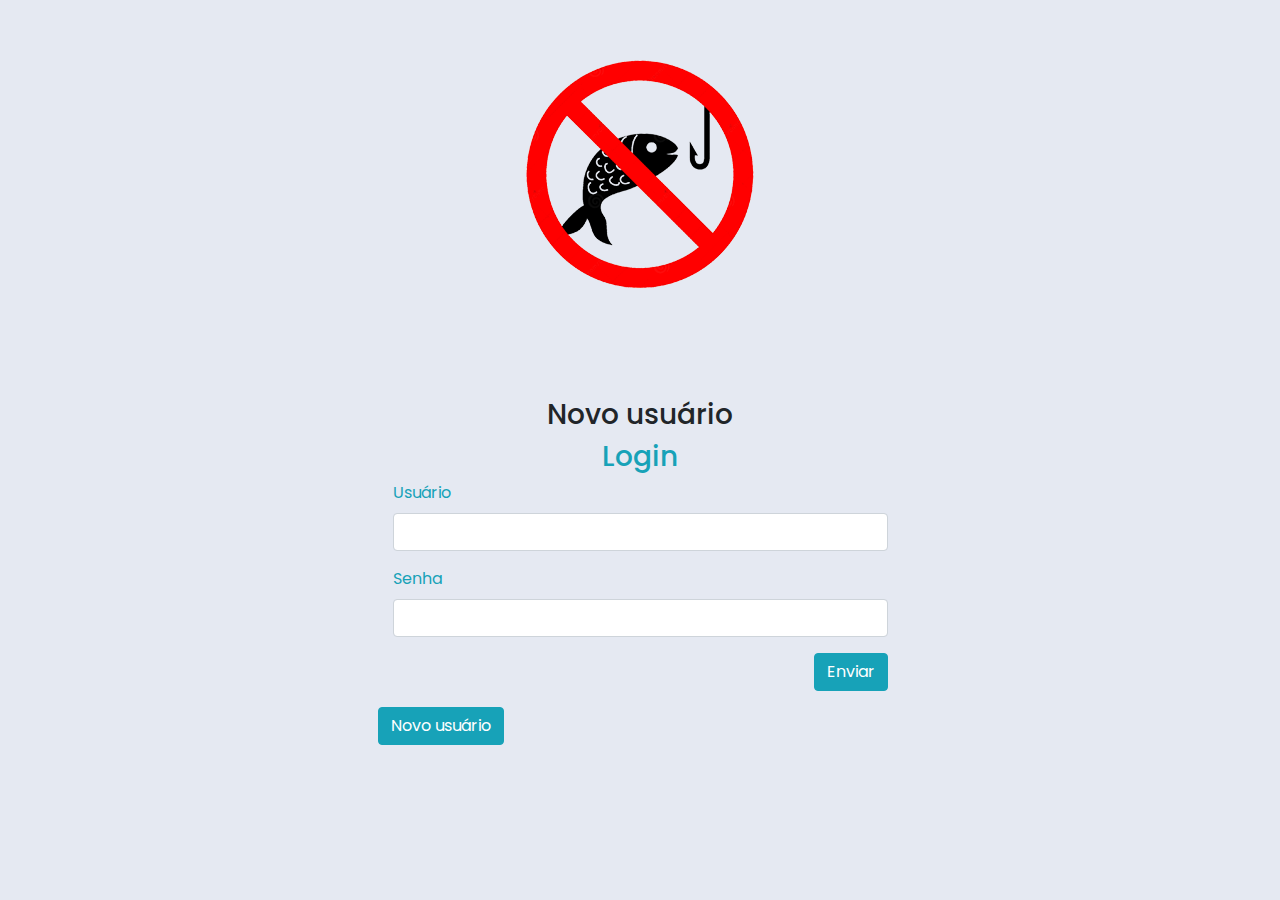
<file: index.html>
<!DOCTYPE html>
<html lang="en">

<head>
    <meta charset="UTF-8">
    <meta name="viewport" content="width=device-width, initial-scale=1.0">
    <title>Login</title>
    <link rel="stylesheet" href="https://maxcdn.bootstrapcdn.com/bootstrap/4.0.0/css/bootstrap.min.css" integrity="sha384-Gn5384xqQ1aoWXA+058RXPxPg6fy4IWvTNh0E263XmFcJlSAwiGgFAW/dAiS6JXm"
    crossorigin="anonymous">
    <link rel="stylesheet" href="./styles.css">
    <link rel="preconnect" href="https://fonts.gstatic.com">
    <link href="https://fonts.googleapis.com/css2?family=Poppins:ital,wght@0,100;0,200;0,300;0,400;0,500;0,600;0,700;0,800;0,900;1,100;1,200;1,300;1,400;1,500;1,600;1,700;1,800&display=swap" rel="stylesheet">
</head>

<body>
    <center><img class="logo"src="./imagens/logo.png"></center>
    <div class="container" id="login">
        <h3 class="text-center pt-5">Novo usuário</h3>
        <div class="container">
            <div id="login-row" class="row justify-content-center align-items-center">
                <div id="login-column" class="col-md-6">
                    <div id="login-box" class="col-md-12">
                        <form id="login-form" class="form" method="post" onsubmit="loginUser (this)">
                            <h3 class="text-center text-info">Login</h3>
                            <div class="form-group">
                                <label for="username" class="text-info">Usuário</label><br>
                                <input type="text" name="username" id="username" class="form-control" autocomplete="off">
                            </div>
                            <div class="form-group">
                                <label for="password" class="text-info">Senha</label><br>
                                <input type="password" name="password" id="password" class="form-control">
                            </div>
                            <div class="form-group text-right">                                
                                <input type="submit" name="submit" class="btn btn-info btn-md" value="Enviar">
                            </div>
                        </form>
                    </div>
                    <button type="button" class="btn btn-info" data-toggle="modal" data-target="#loginModal">Novo usuário</button>
                </div>
            </div>
        </div>
    </div>    

  <!-- Modal -->
  <div class="modal fade" id="loginModal" tabindex="-1" role="dialog" aria-labelledby="loginModalLabel" aria-hidden="true">
    <div class="modal-dialog" role="document">
      <div class="modal-content">
        <div class="modal-header">
          <h5 class="modal-title" id="loginModalLabel">Verificador de links</h5>
          <button type="button" class="close" data-dismiss="modal" aria-label="Close">
            <span aria-hidden="true">&times;</span>
          </button>
        </div>
        <div class="modal-body">
            <div id="login-box" class="col-md-12 sm_area">
                <form id="login-form" class="form" method="post" onsubmit="loginUser (this)">
                    <h3 class="text-center text-info">Novo usuário</h3>
                    <div class="form-group">
                        <label for="login" class="text-info">Nome de usuário</label><br>
                        <input type="text" name="txt_login" id="txt_login" class="form-control">
                    </div>
                    <div class="form-group">
                        <label for="nome" class="text-info">Nome completo</label><br>
                        <input type="text" name="txt_nome" id="txt_nome" class="form-control">
                    </div>
                    <div class="form-group">
                        <label for="email" class="text-info">Email</label><br>
                        <input type="text" name="txt_email" id="txt_email" class="form-control">
                    </div>
                    <div class="form-group">
                        <label for="senha" class="text-info">Senha</label><br>
                        <input type="password" name="txt_senha" id="txt_senha" class="form-control">
                    </div>
                    <div class="form-group">
                        <label for="senha2" class="text-info">Confirmação de senha</label><br>
                        <input type="password" name="txt_senha2" id="txt_senha2" class="form-control">
                    </div>
                </form>
            </div>
        </div>
        <div class="modal-footer">
          <button type="button" class="btn btn-secondary" data-dismiss="modal">Cancelar</button>
          <button type="button" id="btn_salvar" class="btn btn-info">Salvar</button>
        </div>
      </div>
    </div>
  </div>

    <script src="login.js"></script>
    <script>
        
        // Declara uma função para processar o formulário de login
        function processaFormLogin (event) {                
                // Cancela a submissão do formulário para tratar sem fazer refresh da tela
                event.preventDefault ();

                // Obtem os dados de login e senha a partir do formulário de login
                var username = document.getElementById('username').value;
                var password = document.getElementById('password').value;

                // Valida login e se estiver ok, redireciona para tela inicial da aplicação
                resultadoLogin = loginUser (username, password);
                if (resultadoLogin) {
                    window.location.href = './home.html';
                }
                else { // Se login falhou, avisa ao usuário
                    alert ('Usuário ou senha incorretos');
                }
        }

        function salvaLogin (event) {
            // Cancela a submissão do formulário para tratar sem fazer refresh da tela
            event.preventDefault ();

            // Obtem os dados do formulário
            let login  = document.getElementById('txt_login').value;
            let nome   = document.getElementById('txt_nome').value;
            let email  = document.getElementById('txt_email').value;
            let senha  = document.getElementById('txt_senha').value;
            let senha2 = document.getElementById('txt_senha2').value;
            if (senha != senha2) {
                alert ('As senhas informadas não conferem.');
                return
            }

            // Adiciona o usuário no banco de dados
            addUser (nome, login, senha, email);
            alert ('Usuário salvo com sucesso. Proceda com o login para ');

            // Oculta a div modal do login
            //document.getElementById ('loginModal').style.display = 'none';
            $('#loginModal').modal('hide');
        }

        // Associa a funçao processaFormLogin  formulário adicionado um manipulador do evento submit
        document.getElementById ('login-form').addEventListener ('submit', processaFormLogin);


        // Associar salvamento ao botao
        document.getElementById ('btn_salvar').addEventListener ('click', salvaLogin);        
    </script>

    <script src="https://code.jquery.com/jquery-3.2.1.slim.min.js" integrity="sha384-KJ3o2DKtIkvYIK3UENzmM7KCkRr/rE9/Qpg6aAZGJwFDMVNA/GpGFF93hXpG5KkN" crossorigin="anonymous"></script>
    <script src="https://cdnjs.cloudflare.com/ajax/libs/popper.js/1.12.9/umd/popper.min.js" integrity="sha384-ApNbgh9B+Y1QKtv3Rn7W3mgPxhU9K/ScQsAP7hUibX39j7fakFPskvXusvfa0b4Q" crossorigin="anonymous"></script>
    <script src="https://maxcdn.bootstrapcdn.com/bootstrap/4.0.0/js/bootstrap.min.js" integrity="sha384-JZR6Spejh4U02d8jOt6vLEHfe/JQGiRRSQQxSfFWpi1MquVdAyjUar5+76PVCmYl" crossorigin="anonymous"></script>    
</body>
</html>
</file>
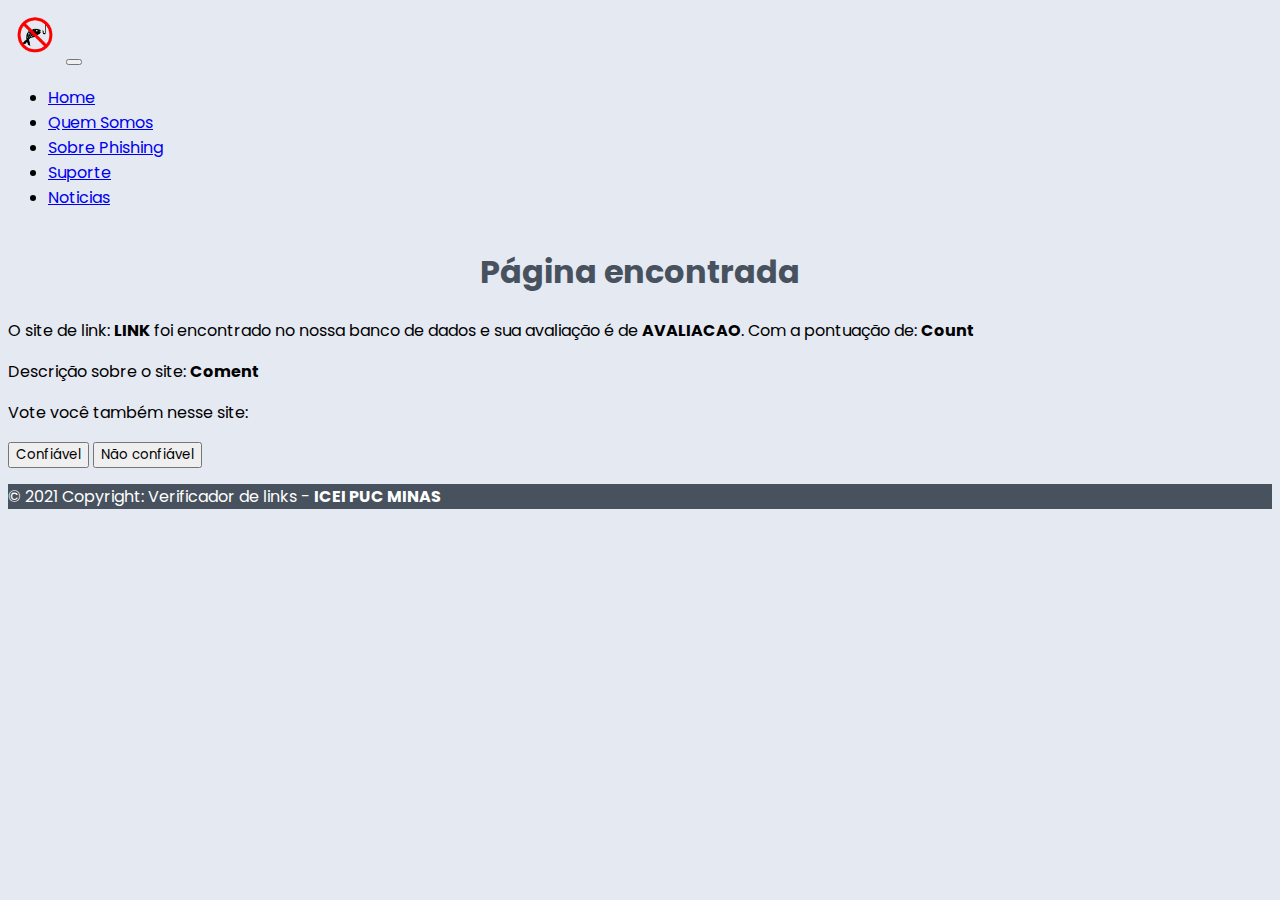
<file: encontrada.html>
<!DOCTYPE html>
<html lang="pt-br">

<head>
    <meta charset="UTF-8">
    <meta name="viewport" content="width=device-width, initial-scale=1.0">
    <link rel="stylesheet" href="styles.css">
    <link rel="preconnect" href="https://fonts.gstatic.com">
    <link href="https://cdn.jsdelivr.net/npm/bootstrap@5.0.0-beta3/dist/css/bootstrap.min.css" rel="stylesheet"
        integrity="sha384-eOJMYsd53ii+scO/bJGFsiCZc+5NDVN2yr8+0RDqr0Ql0h+rP48ckxlpbzKgwra6" crossorigin="anonymous">
    <link
        href="https://fonts.googleapis.com/css2?family=Poppins:ital,wght@0,200;0,300;0,400;0,500;0,600;0,700;0,800;0,900;1,200;1,300;1,400;1,500;1,600;1,700;1,800&display=swap"
        rel="stylesheet">
    <link rel="stylesheet" href="https://cdnjs.cloudflare.com/ajax/libs/font-awesome/4.7.0/css/font-awesome.min.css">
    <title>Verificador de links - Página encontrada</title>
</head>

<body>
    <header>
        <nav class="navbar navbar-expand-lg navbar-dark bg-dark">
            <div class="container-fluid">
                <a href="home.html"><img style="height: 6vh; width: auto;" class="navbar-brand" src="imagens/logo.png"
                        alt="logo"></a>
                <button class="navbar-toggler" type="button" data-bs-toggle="collapse"
                    data-bs-target="#navbarSupportedContent" aria-controls="navbarSupportedContent"
                    aria-expanded="false" aria-label="Toggle navigation">
                    <span class="navbar-toggler-icon"></span>
                </button>
                <div class="collapse navbar-collapse" id="navbarSupportedContent">
                    <ul class="navbar-nav me-auto mb-2 mb-lg-0">
                        <li class="nav-item">
                            <a class="nav-link active" aria-current="page" href="home.html">Home</a>
                        </li>
                        <li class="nav-item">
                            <a class="nav-link" href="quemsomos.html">Quem Somos</a>
                        </li>
                        <li class="nav-item">
                            <a class="nav-link" href="sobre.html">Sobre Phishing</a>
                        </li>
                        <li class="nav-item">
                            <a class="nav-link" href="suporte.html">Suporte</a>
                        </li>
                        <li class="nav-item">
                            <a class="nav-link" href="noticias.html">Noticias</a>
                        </li>
                    </ul>
                </div>
            </div>
        </nav>
    </header>
    <main>
        <div class="container">
            <div class="row">
                <div class="col-12" style="margin-top: 3vw;">
                    <h1>Página encontrada</h1>
                </div>
            </div>
            <div class="row">
                <div class="col-12">
                    <p>O site de link: <b id="link-a">LINK</b> foi encontrado no nossa banco de dados e sua avaliação é
                        de
                        <b id="avaliacao">AVALIACAO</b>. Com a pontuação de: <b id="count-avaliacao">Count</b></p>
                    <p>Descrição sobre o site: <b id="coment">Coment</b></p>
                    <p>Vote você também nesse site:</p>
                    <button type="button" class="btn btn-success btn-sm" onclick="confiavel()">Confiável</button>
                    <button type="button" class="btn btn-danger btn-sm" onclick="inconfiavel()">Não confiável</button>
                </div>
            </div>
        </div>
    </main>
    <footer class="text-center text-white fixed-bottom">
        <div class="text-center p-3" style="background-color: #47525e;">
            <p class="footertext" style="color: white;">© 2021 Copyright: Verificador de links - <b>ICEI PUC MINAS</b>
            </p>
        </div>
    </footer>
    <script src="https://cdn.jsdelivr.net/npm/@popperjs/core@2.9.1/dist/umd/popper.min.js"
        integrity="sha384-SR1sx49pcuLnqZUnnPwx6FCym0wLsk5JZuNx2bPPENzswTNFaQU1RDvt3wT4gWFG" crossorigin="anonymous">
    </script>
    <script src="https://cdn.jsdelivr.net/npm/bootstrap@5.0.0-beta3/dist/js/bootstrap.min.js"
        integrity="sha384-j0CNLUeiqtyaRmlzUHCPZ+Gy5fQu0dQ6eZ/xAww941Ai1SxSY+0EQqNXNE6DZiVc" crossorigin="anonymous">
    </script>
    <script src="script.js"></script>
    <script>
        const params = new URLSearchParams(window.location.search)
        if (params.has('link')) {
            let link = params.get('link')

            let sites = localStorage.getItem('sites')
            if (sites) {

                sitesMap = []
                let a = JSON.parse(sites)
                for (const i of a) {
                    sitesMap.push({
                        site: i.site,
                        avaliacao: i.avaliacao,
                        comentario: i.comentario
                    })
                }

                let sites_arr = []
                let avaliacao_arr = []
                let comentario_arr = []

                for (const i of sitesMap) {
                    const {site, avaliacao, comentario} = i

                    sites_arr.push(site)
                    avaliacao_arr.push(avaliacao)
                    comentario_arr.push(comentario)
                }

                if (sites_arr.indexOf(link) != -1) {
                   let avaliacao = parseInt(avaliacao_arr[sites_arr.indexOf(link)])
                   let coment = comentario_arr[sites_arr.indexOf(link)]

                   if (avaliacao >= 0) {
                       avaliacao = 'CONFIÁVEL'
                   } else {
                        avaliacao = 'NÃO CONFIÁVEL'
                   }
                   let site_k = document.getElementById('link-a')
                   let avaliacao_k = document.getElementById('avaliacao')
                   let descricao_k = document.getElementById('coment')
                   let count_k = document.getElementById('count-avaliacao')
                   site_k.innerHTML = link
                   avaliacao_k.innerHTML = avaliacao
                   descricao_k.innerHTML = coment
                   count_k.innerHTML = parseInt(avaliacao_arr[sites_arr.indexOf(link)])
                } else {
                    window.location.href = "./registrar.html";
                    alert('O site não foi encontrado.')
                }
                
                // console.log(sites);
                // sitesMap = []
                // let a = JSON.parse(sites)
                // for (const i of a) {
                //     sitesMap.push({site: i.site})
            }

        }
    </script>
</body>

</html>
</file>
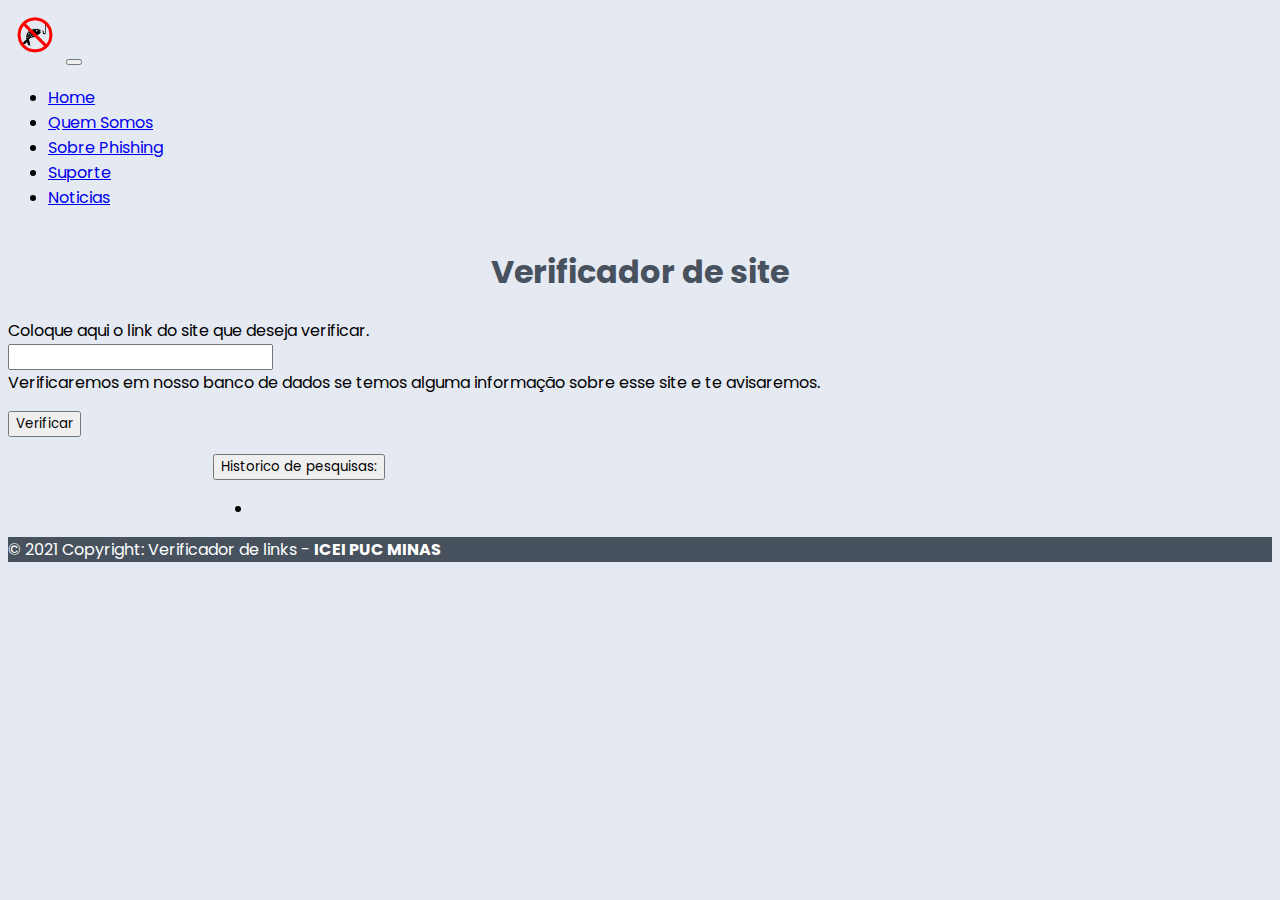
<file: home.html>
<!DOCTYPE html>
<html lang="pt-br">

<head>
    <meta charset="UTF-8">
    <meta name="viewport" content="width=device-width, initial-scale=1.0">
    <link rel="stylesheet" href="styles.css">
    <link rel="preconnect" href="https://fonts.gstatic.com">
    <link href="https://cdn.jsdelivr.net/npm/bootstrap@5.0.0-beta3/dist/css/bootstrap.min.css" rel="stylesheet"
        integrity="sha384-eOJMYsd53ii+scO/bJGFsiCZc+5NDVN2yr8+0RDqr0Ql0h+rP48ckxlpbzKgwra6" crossorigin="anonymous">
    <link
        href="https://fonts.googleapis.com/css2?family=Poppins:ital,wght@0,200;0,300;0,400;0,500;0,600;0,700;0,800;0,900;1,200;1,300;1,400;1,500;1,600;1,700;1,800&display=swap"
        rel="stylesheet">
    <link rel="stylesheet" href="https://cdnjs.cloudflare.com/ajax/libs/font-awesome/4.7.0/css/font-awesome.min.css">
    <title>Verificador de links - Home</title>
</head>

<body>
    <header>
        <nav class="navbar navbar-expand-lg navbar-dark bg-dark">
            <div class="container-fluid">
                <a href="home.html"><img style="height: 6vh; width: auto;" class="navbar-brand" src="imagens/logo.png"
                        alt="logo"></a>
                <button class="navbar-toggler" type="button" data-bs-toggle="collapse"
                    data-bs-target="#navbarSupportedContent" aria-controls="navbarSupportedContent"
                    aria-expanded="false" aria-label="Toggle navigation">
                    <span class="navbar-toggler-icon"></span>
                </button>
                <div class="collapse navbar-collapse" id="navbarSupportedContent">
                    <ul class="navbar-nav me-auto mb-2 mb-lg-0">
                        <li class="nav-item">
                            <a class="nav-link active" aria-current="page" href="home.html">Home</a>
                        </li>
                        <li class="nav-item">
                            <a class="nav-link" href="quemsomos.html">Quem Somos</a>
                        </li>
                        <li class="nav-item">
                            <a class="nav-link" href="sobre.html">Sobre Phishing</a>
                        </li>
                        <li class="nav-item">
                            <a class="nav-link" href="suporte.html">Suporte</a>
                        </li>
                        <li class="nav-item">
                            <a class="nav-link" href="noticias.html">Noticias</a>
                        </li>
                    </ul>
                </div>
            </div>
        </nav>
    </header>
    <main>
        <div class="container">
            <div class="row">
                <div class="col-12" style="margin-top: 3vw;">
                    <h1>Verificador de site</h1>
                    <label for="inputLink1" class="form-label" >Coloque aqui o link do site que deseja verificar.</label>
                    <form method="POST" class="formComentario">
                        <input autocomplete="off" type="text" id="inputLink1" class="form-control">
                    </form>
                    <div id="formHelper" class="form-text">
                        Verificaremos em nosso banco de dados se temos alguma informação sobre esse site e te
                        avisaremos.
                    </div>
                    <div class="d-grid gap-2 col-2 mx-auto">
                        <button id="enviar" type="button" class="btn btn-secondary btn-lg" style="margin-top: 1rem;"
                            onclick="verificar()">Verificar</button>
                    </div>
                </div>
            </div>
        </div>
        <div class="d-grid gap-2 col-2" style="margin-top: 1rem; margin-left: 16vw;">
            <div class="btn-group">
                <button type="button" class="btn btn-secondary dropdown-toggle show" data-bs-toggle="dropdown"
                    aria-expanded="false" >
                    Historico de pesquisas:
                </button>
                <ul class="dropdown-menu show" id="tela" data-popper-placement="bottom-start" style="width: auto;"></ul>
            </div>
        </div>
    </main>
    <footer class="text-center text-white fixed-bottom">
        <div class="text-center p-3" style="background-color: #47525e;">
            <p class="footertext" style="color: white;">© 2021 Copyright: Verificador de links - <b>ICEI PUC MINAS</b>
            </p>
        </div>
    </footer>
    <script src="https://cdn.jsdelivr.net/npm/@popperjs/core@2.9.1/dist/umd/popper.min.js"
        integrity="sha384-SR1sx49pcuLnqZUnnPwx6FCym0wLsk5JZuNx2bPPENzswTNFaQU1RDvt3wT4gWFG" crossorigin="anonymous">
    </script>
    <script src="https://cdn.jsdelivr.net/npm/bootstrap@5.0.0-beta3/dist/js/bootstrap.min.js"
        integrity="sha384-j0CNLUeiqtyaRmlzUHCPZ+Gy5fQu0dQ6eZ/xAww941Ai1SxSY+0EQqNXNE6DZiVc" crossorigin="anonymous">
    </script>
    <script src="script.js"></script>
    <script src="pesquisas.js"></script>
</body>

</html>
</file>
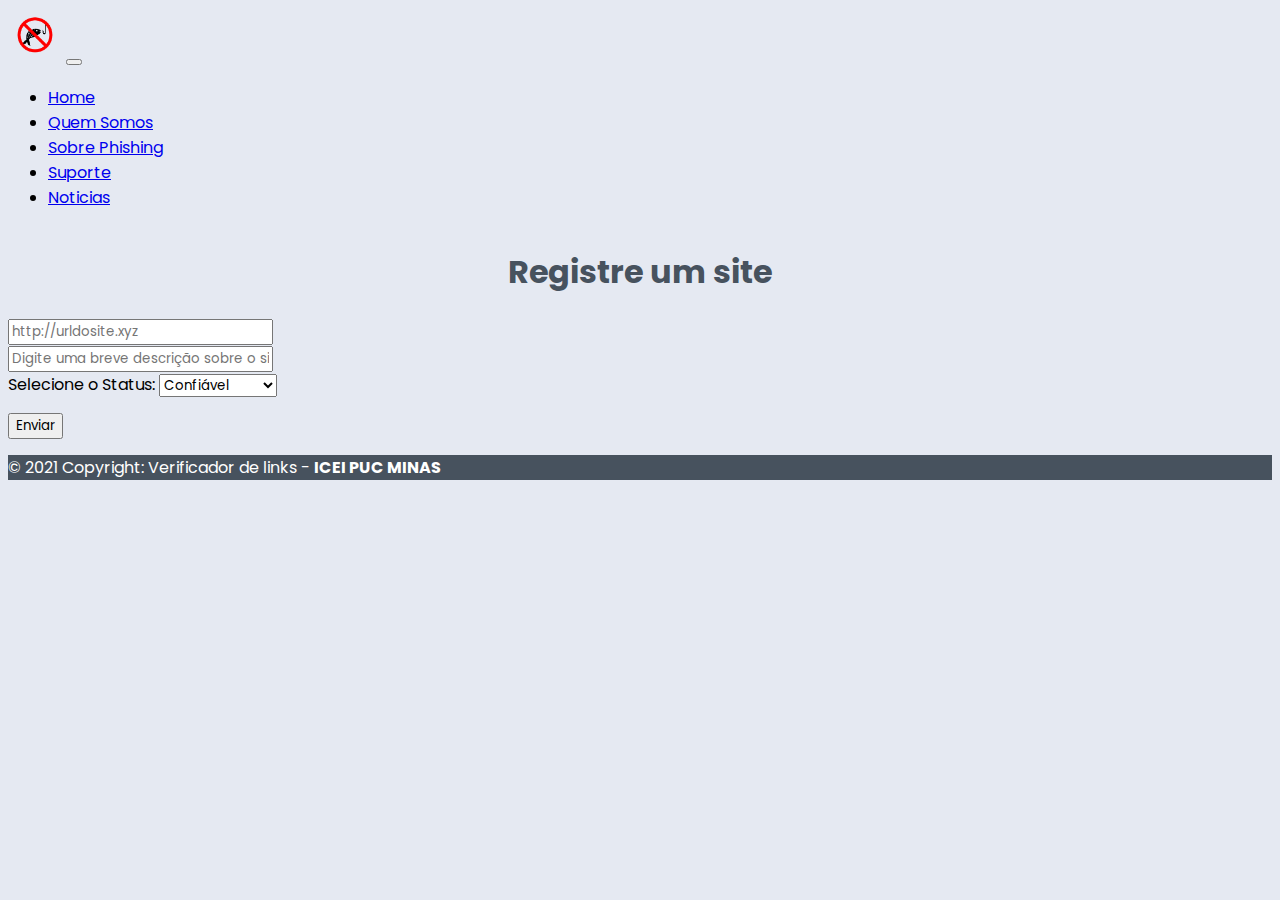
<file: registrar.html>
<!DOCTYPE html>
<html lang="pt-br">

<head>
    <meta charset="UTF-8">
    <meta name="viewport" content="width=device-width, initial-scale=1.0">
    <link rel="stylesheet" href="styles.css">
    <link rel="preconnect" href="https://fonts.gstatic.com">
    <link href="https://cdn.jsdelivr.net/npm/bootstrap@5.0.0-beta3/dist/css/bootstrap.min.css" rel="stylesheet"
        integrity="sha384-eOJMYsd53ii+scO/bJGFsiCZc+5NDVN2yr8+0RDqr0Ql0h+rP48ckxlpbzKgwra6" crossorigin="anonymous">
    <link
        href="https://fonts.googleapis.com/css2?family=Poppins:ital,wght@0,200;0,300;0,400;0,500;0,600;0,700;0,800;0,900;1,200;1,300;1,400;1,500;1,600;1,700;1,800&display=swap"
        rel="stylesheet">
    <link rel="stylesheet" href="https://cdnjs.cloudflare.com/ajax/libs/font-awesome/4.7.0/css/font-awesome.min.css">
    <title>Verificador de links - Página encontrada</title>
</head>

<body>
    <header>
        <nav class="navbar navbar-expand-lg navbar-dark bg-dark">
            <div class="container-fluid">
                <a href="home.html"><img style="height: 6vh; width: auto;" class="navbar-brand" src="imagens/logo.png"
                        alt="logo"></a>
                <button class="navbar-toggler" type="button" data-bs-toggle="collapse"
                    data-bs-target="#navbarSupportedContent" aria-controls="navbarSupportedContent"
                    aria-expanded="false" aria-label="Toggle navigation">
                    <span class="navbar-toggler-icon"></span>
                </button>
                <div class="collapse navbar-collapse" id="navbarSupportedContent">
                    <ul class="navbar-nav me-auto mb-2 mb-lg-0">
                        <li class="nav-item">
                            <a class="nav-link active" aria-current="page" href="home.html">Home</a>
                        </li>
                        <li class="nav-item">
                            <a class="nav-link" href="quemsomos.html">Quem Somos</a>
                        </li>
                        <li class="nav-item">
                            <a class="nav-link" href="sobre.html">Sobre Phishing</a>
                        </li>
                        <li class="nav-item">
                            <a class="nav-link" href="suporte.html">Suporte</a>
                        </li>
                        <li class="nav-item">
                            <a class="nav-link" href="noticias.html">Noticias</a>
                        </li>
                    </ul>
                </div>
            </div>
        </nav>
    </header>
    <main>
        <div class="container">
            <div class="row">
                <div class="col-12" style="margin-top: 3vw;">
                    <h1>Registre um site</h1>
                </div>
            </div>
            <div class="container" style="max-width: 50vw; margin-top: 2vh;">
                <div class="row" style="margin-top: 2vh;">
                    <div class="col-12">
                        <div class="mb-3">
                            <input type="url" class="form-control" id="link"
                                placeholder="http://urldosite.xyz">
                        </div>
                        <div class="mb-3">
                            <input type="url" class="form-control" id="coment"
                                placeholder="Digite uma breve descrição sobre o site">
                        </div>
                        <div class="mb-3">
                            <label class="form-label"> Selecione o Status:
                            </label>
                            <select id="status">
                                <option value="1">Confiável</option>
                                <option value="-1">Não Confiável</option>
                            </select>
                        </div>
                    </div>
                </div>
                <div class="d-grid gap-2 col-2 mx-auto">
                    <button type="button" class="btn btn-secondary btn-lg" style="margin-top: 1rem;" onclick="saveLinkVerified()">Enviar</button>
                </div>
            </div>
        </div>
    </main>
    <footer class="text-center text-white fixed-bottom">
        <div class="text-center p-3" style="background-color: #47525e;">
            <p class="footertext" style="color: white;">© 2021 Copyright: Verificador de links - <b>ICEI PUC MINAS</b>
            </p>
        </div>
    </footer>
    <script src="https://cdn.jsdelivr.net/npm/@popperjs/core@2.9.1/dist/umd/popper.min.js"
        integrity="sha384-SR1sx49pcuLnqZUnnPwx6FCym0wLsk5JZuNx2bPPENzswTNFaQU1RDvt3wT4gWFG" crossorigin="anonymous">
    </script>
    <script src="https://cdn.jsdelivr.net/npm/bootstrap@5.0.0-beta3/dist/js/bootstrap.min.js"
        integrity="sha384-j0CNLUeiqtyaRmlzUHCPZ+Gy5fQu0dQ6eZ/xAww941Ai1SxSY+0EQqNXNE6DZiVc" crossorigin="anonymous">
    </script>
    <script src="script.js"></script>
</body>

</html>
</file>
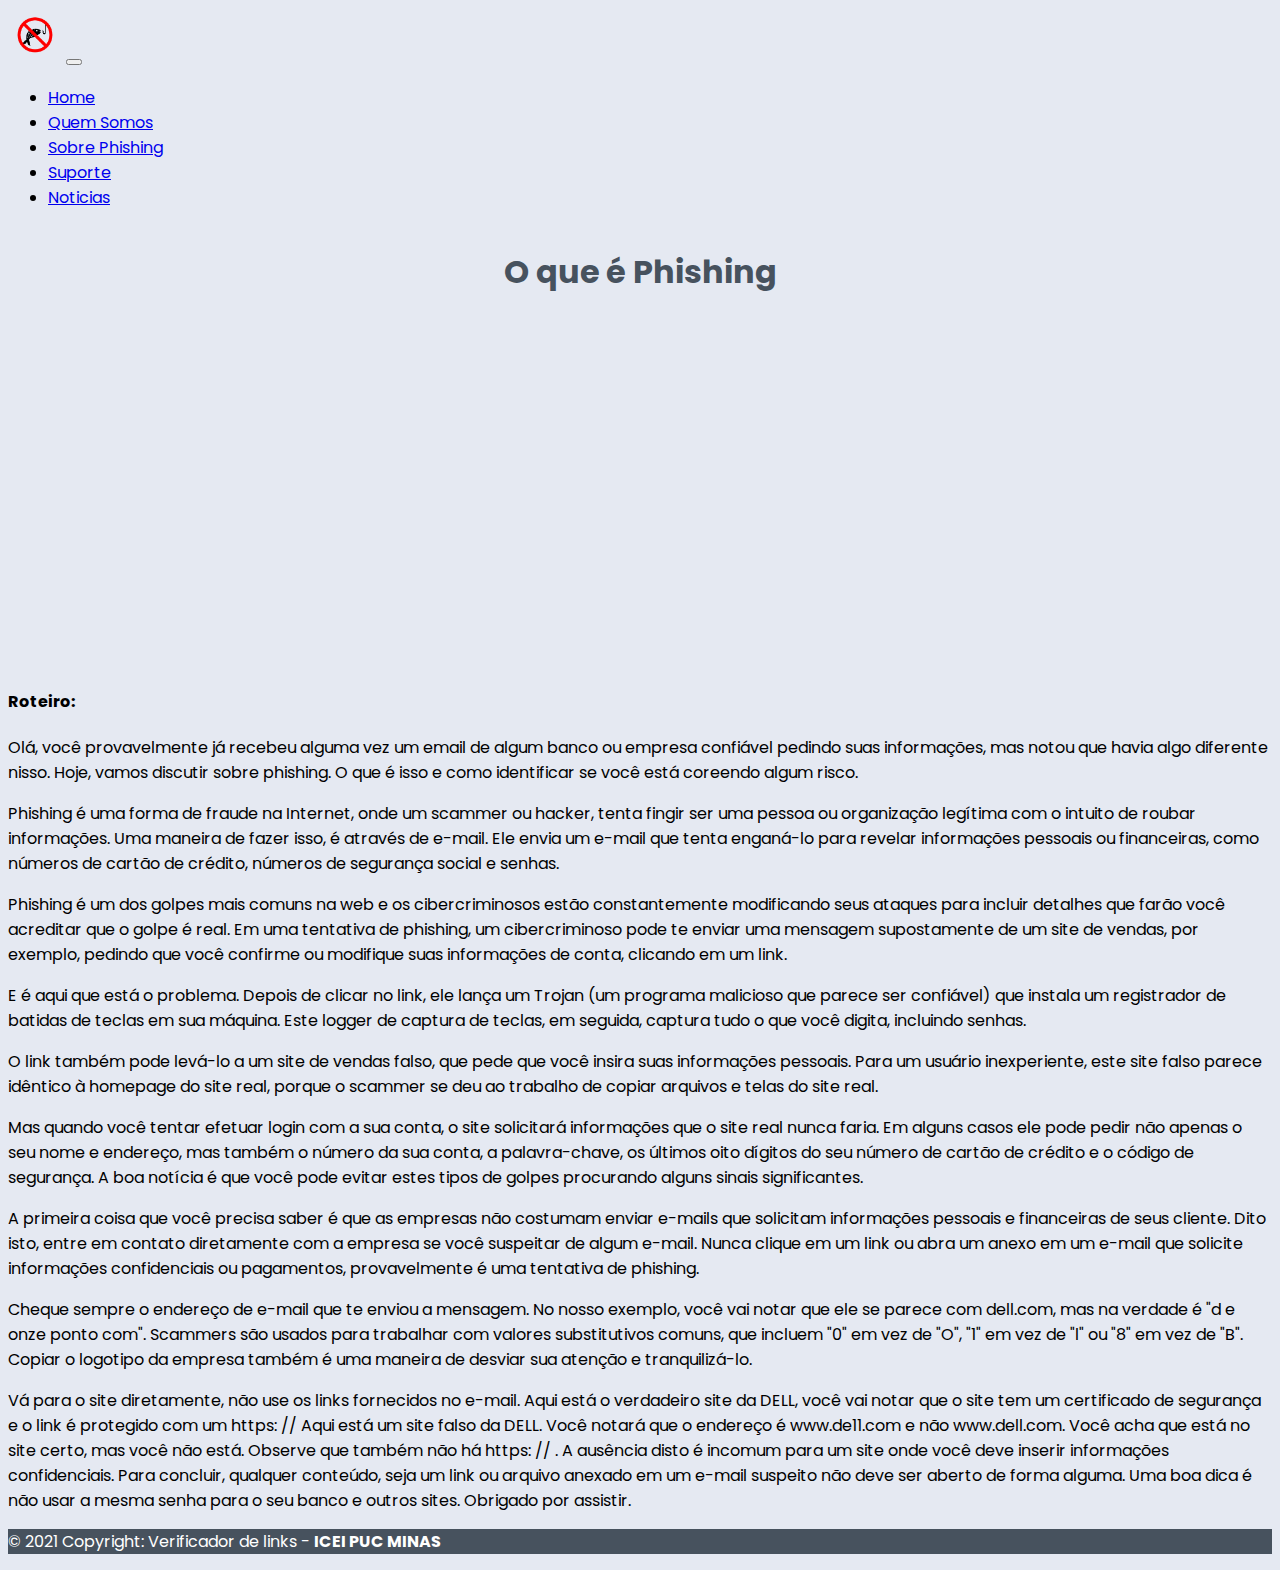
<file: sobre.html>
<!DOCTYPE html>
<html lang="pt-br">

<head>
    <meta charset="UTF-8">
    <meta name="viewport" content="width=device-width, initial-scale=1.0">
    <link rel="stylesheet" href="styles.css">
    <link rel="preconnect" href="https://fonts.gstatic.com">
    <link href="https://cdn.jsdelivr.net/npm/bootstrap@5.0.0-beta3/dist/css/bootstrap.min.css" rel="stylesheet"
        integrity="sha384-eOJMYsd53ii+scO/bJGFsiCZc+5NDVN2yr8+0RDqr0Ql0h+rP48ckxlpbzKgwra6" crossorigin="anonymous">
    <link
        href="https://fonts.googleapis.com/css2?family=Poppins:ital,wght@0,200;0,300;0,400;0,500;0,600;0,700;0,800;0,900;1,200;1,300;1,400;1,500;1,600;1,700;1,800&display=swap"
        rel="stylesheet">
    <link rel="stylesheet" href="https://cdnjs.cloudflare.com/ajax/libs/font-awesome/4.7.0/css/font-awesome.min.css">
    <title>Verificador de links - Quem somos</title>
</head>

<body>
    <header>
        <nav class="navbar navbar-expand-lg navbar-dark bg-dark">
            <div class="container-fluid">
                <a href="home.html"><img style="height: 6vh; width: auto;" class="navbar-brand" src="imagens/logo.png"
                        alt="logo"></a>
                <button class="navbar-toggler" type="button" data-bs-toggle="collapse"
                    data-bs-target="#navbarSupportedContent" aria-controls="navbarSupportedContent"
                    aria-expanded="false" aria-label="Toggle navigation">
                    <span class="navbar-toggler-icon"></span>
                </button>
                <div class="collapse navbar-collapse" id="navbarSupportedContent">
                    <ul class="navbar-nav me-auto mb-2 mb-lg-0">
                        <li class="nav-item">
                            <a class="nav-link" aria-current="page" href="home.html">Home</a>
                        </li>
                        <li class="nav-item">
                            <a class="nav-link" href="quemsomos.html">Quem Somos</a>
                        </li>
                        <li class="nav-item">
                            <a class="nav-link active" href="sobre.html">Sobre Phishing</a>
                        </li>
                        <li class="nav-item">
                            <a class="nav-link" href="suporte.html">Suporte</a>
                        </li>
                        <li class="nav-item">
                            <a class="nav-link" href="noticias.html">Noticias</a>
                        </li>
                    </ul>
                </div>
            </div>
        </nav>
    </header>
    <main>
        <div class="container">
            <div class="row">
                <h1 style="margin-top: 3vw;">O que é Phishing</h1>
            </div>
        </div>
        <div class="container">
            <div class="row">
                <div class="col-12" style="min-height: 350px; text-align: center;">
                    <iframe width="50%" height="100%" src="https://www.youtube.com/embed/mpXZo5ifYss"
                        title="YouTube video player" frameborder="0"
                        allow="accelerometer; autoplay; clipboard-write; encrypted-media; gyroscope; picture-in-picture"
                        allowfullscreen></iframe>
                </div>
            </div>
            <div class="row">
                <div class="col-12">
                    <h4>Roteiro:</h4>
                    <p>Olá, você provavelmente já recebeu alguma vez um email de algum banco ou empresa confiável
                        pedindo suas informações, mas notou que havia algo diferente nisso. Hoje, vamos discutir sobre
                        phishing. O que é isso e como identificar se você está coreendo algum risco.
                    </p>
                    <p>Phishing é uma forma de fraude na Internet, onde um scammer ou hacker, tenta fingir ser uma
                        pessoa ou organização legítima com o intuito de roubar informações.
                        Uma maneira de fazer isso, é através de e-mail. Ele envia um e-mail que tenta enganá-lo para
                        revelar informações pessoais ou financeiras, como números de cartão de crédito, números de
                        segurança social e senhas.
                    </p>
                    <p>
                        Phishing é um dos golpes mais comuns na web e os cibercriminosos estão constantemente modificando seus ataques para incluir detalhes que farão você acreditar que o golpe é real.
                        Em uma tentativa de phishing, um cibercriminoso pode te enviar uma mensagem supostamente de um site de vendas, por exemplo, pedindo que você confirme ou modifique suas informações de conta, clicando em um link.
                    </p>
                    <p>
                        E é aqui que está o problema. Depois de clicar no link, ele lança um Trojan (um programa malicioso que parece ser confiável) que instala um registrador de batidas de teclas em sua máquina. Este logger de captura de teclas, em seguida, captura tudo o que você digita, incluindo senhas.
                    </p>
                    <p>
                        O link também pode levá-lo a um site de vendas falso, que pede que você insira suas informações pessoais. Para um usuário inexperiente, este site falso parece idêntico à homepage do site real, porque o scammer se deu ao trabalho de copiar arquivos e telas do site real.
                    </p>
                    <p>
                        Mas quando você tentar efetuar login com a sua conta, o site solicitará informações que o site real nunca faria. Em alguns casos ele pode pedir não apenas o seu nome e endereço, mas também o número da sua conta, a palavra-chave, os últimos oito dígitos do seu número de cartão de crédito e o código de segurança.
                        A boa notícia é que você pode evitar estes tipos de golpes procurando alguns sinais significantes.
                    </p>
                    <p>
                        A primeira coisa que você precisa saber é que as empresas não costumam enviar e-mails que solicitam informações pessoais e financeiras de seus cliente. Dito isto, entre em contato diretamente com a empresa se você suspeitar de algum e-mail. Nunca clique em um link ou abra um anexo em um e-mail que solicite informações confidenciais ou pagamentos, provavelmente é uma tentativa de phishing.
                    </p>
                    <p>
                        Cheque sempre o endereço de e-mail que te enviou a mensagem.
                        No nosso exemplo, você vai notar que ele se parece com dell.com, mas na verdade é "d e onze ponto com".
                        Scammers são usados para trabalhar com valores substitutivos comuns, que incluem "0" em vez de "O", "1" em vez de "l" ou "8" em vez de "B".
                        Copiar o logotipo da empresa também é uma maneira de desviar sua atenção e tranquilizá-lo.
                    </p>
                    <p>
                        Vá para o site diretamente, não use os links fornecidos no e-mail.
                        Aqui está o verdadeiro site da DELL, você vai notar que o site tem um certificado de segurança e o link é protegido com um https: //
                        Aqui está um site falso da DELL.
                        Você notará que o endereço é www.de11.com e não www.dell.com. Você acha que está no site certo, mas você não está.
                        Observe que também não há https: // . A ausência disto é incomum para um site onde você deve inserir informações confidenciais.
                        Para concluir, qualquer conteúdo, seja um link ou arquivo anexado em um e-mail suspeito não deve ser aberto de forma alguma.
                        Uma boa dica é não usar a mesma senha para o seu banco e outros sites. Obrigado por assistir.
                    </p>
                </div>
            </div>
        </div>
    </main>
    <footer class="text-center text-white ">
        <div class="text-center p-3" style="background-color: #47525e;">
            <p class="footertext" style="color: white;">© 2021 Copyright: Verificador de links - <b>ICEI PUC MINAS</b>
            </p>
        </div>
    </footer>
    <script src="https://cdn.jsdelivr.net/npm/@popperjs/core@2.9.1/dist/umd/popper.min.js"
        integrity="sha384-SR1sx49pcuLnqZUnnPwx6FCym0wLsk5JZuNx2bPPENzswTNFaQU1RDvt3wT4gWFG" crossorigin="anonymous">
    </script>
    <script src="https://cdn.jsdelivr.net/npm/bootstrap@5.0.0-beta3/dist/js/bootstrap.min.js"
        integrity="sha384-j0CNLUeiqtyaRmlzUHCPZ+Gy5fQu0dQ6eZ/xAww941Ai1SxSY+0EQqNXNE6DZiVc" crossorigin="anonymous">
    </script>
</body>

</html>
</file>
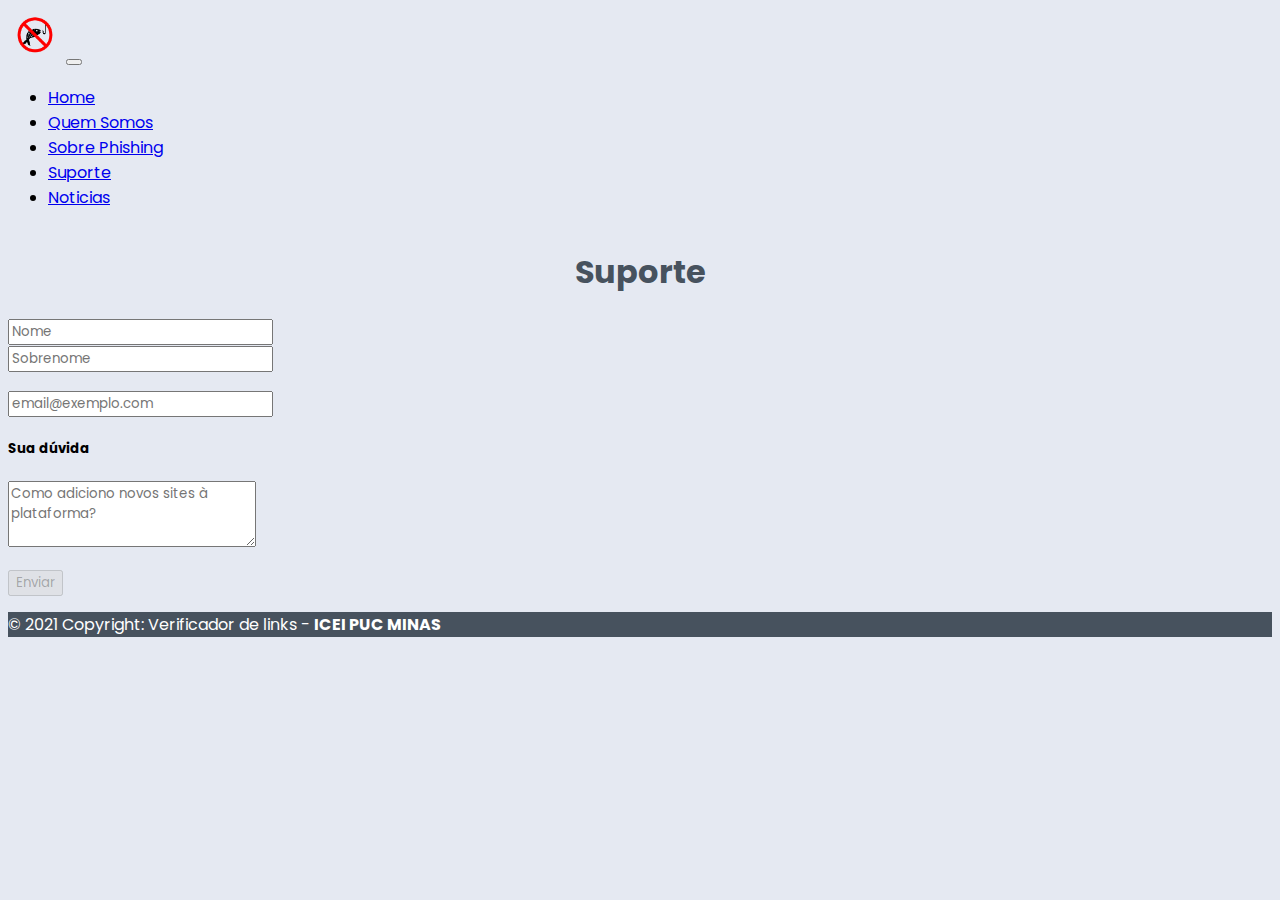
<file: suporte.html>
<!DOCTYPE html>
<html lang="pt-br">

<head>
    <meta charset="UTF-8">
    <meta name="viewport" content="width=device-width, initial-scale=1.0">
    <link rel="stylesheet" href="styles.css">
    <link rel="preconnect" href="https://fonts.gstatic.com">
    <link href="https://cdn.jsdelivr.net/npm/bootstrap@5.0.0-beta3/dist/css/bootstrap.min.css" rel="stylesheet"
        integrity="sha384-eOJMYsd53ii+scO/bJGFsiCZc+5NDVN2yr8+0RDqr0Ql0h+rP48ckxlpbzKgwra6" crossorigin="anonymous">
    <link
        href="https://fonts.googleapis.com/css2?family=Poppins:ital,wght@0,200;0,300;0,400;0,500;0,600;0,700;0,800;0,900;1,200;1,300;1,400;1,500;1,600;1,700;1,800&display=swap"
        rel="stylesheet">
    <link rel="stylesheet" href="https://cdnjs.cloudflare.com/ajax/libs/font-awesome/4.7.0/css/font-awesome.min.css">
    <title>Verificador de links - Quem somos</title>
    <script>
        window.onload = () => {
            btn_submit.disabled = true;
            let validaForm = () => {
                if (nome.value.lenght == 0 || sobrenome.value.lenght == 0 || exampleFormControlTextarea1
                    .value == 0 || exampleFormControlInput1.value == 0)
                    btn_submit.disabled = true;
                else
                    btn_submit.disabled = false;
            };
            nome.oninput = validaForm;
            sobrenome.oninput = validaForm;
            exampleFormControlInput1.oninput = validaForm;
            exampleFormControlTextarea1.oninput = validaForm;

            duvida.onsubmit = (evento) => {
                if (typeof (Storage) !== "undefined") {
                    if (localStorage.cont) {
                        localStorage.cont = Number(localStorage.cont) + 1;
                    } else {
                        localStorage.cont = 1;
                    }

                    let user = {
                        nome: nome.value,
                        sobrenome: sobrenome.value,
                        duvida: exampleFormControlTextarea1.value,
                        email: exampleFormControlInput1.value
                    };
                    localStorage.setItem('user' + localStorage.cont, JSON.stringify(user));
                    nome.value = '';
                    sobrenome.value = '';
                    exampleFormControlTextarea1.value = '';
                    exampleFormControlInput1.value = '';

                    btn_submit.disabled = true;
                    alert('Mensagem enviada com sucesso!');
                    event.preventDefault();
                };
            };
        };
    </script>
</head>

<body>
    <header>
        <nav class="navbar navbar-expand-lg navbar-dark bg-dark">
            <div class="container-fluid">
                <a href="home.html"><img style="height: 6vh; width: auto;" class="navbar-brand" src="imagens/logo.png"
                        alt="logo"></a>
                <button class="navbar-toggler" type="button" data-bs-toggle="collapse"
                    data-bs-target="#navbarSupportedContent" aria-controls="navbarSupportedContent"
                    aria-expanded="false" aria-label="Toggle navigation">
                    <span class="navbar-toggler-icon"></span>
                </button>
                <div class="collapse navbar-collapse" id="navbarSupportedContent">
                    <ul class="navbar-nav me-auto mb-2 mb-lg-0">
                        <li class="nav-item">
                            <a class="nav-link" aria-current="page" href="home.html">Home</a>
                        </li>
                        <li class="nav-item">
                            <a class="nav-link" href="quemsomos.html">Quem Somos</a>
                        </li>
                        <li class="nav-item">
                            <a class="nav-link" href="sobre.html">Sobre Phishing</a>
                        </li>
                        <li class="nav-item">
                            <a class="nav-link active" href="suporte.html">Suporte</a>
                        </li>
                        <li class="nav-item">
                            <a class="nav-link" href="noticias.html">Noticias</a>
                        </li>
                    </ul>
                </div>
            </div>
        </nav>
    </header>
    <main>
        <div class="container">
            <div class="row">
                <h1 style="margin-top: 3vw;">Suporte</h1>
            </div>
        </div>
        <form id="duvida" method="post" action="https://postman-echo.com/post">
            <div class="container" style="max-width: 50vw; margin-top: 2vh;">
                <div class="row g-3">
                    <div class="col-6">
                        <input type="text" class="form-control" placeholder="Nome" id="nome" name="nnome"
                            aria-label="Primeiro nome" autocomplete="off">
                    </div>
                    <div class="col-6">
                        <input type="text" class="form-control" placeholder="Sobrenome" id="sobrenome" name="nsobrenome"
                            aria-label="Last name" autocomplete="off">
                    </div>
                </div>
                <div class="row" style="margin-top: 2vh;">
                    <div class="col-12">
                        <div class="mb-3">
                            <input type="email" class="form-control" id="exampleFormControlInput1" name="nemail"
                                placeholder="email@exemplo.com" autocomplete="off">
                        </div>
                        <div class="mb-3">
                            <label for="exampleFormControlTextarea1" class="form-label">
                                <h5>Sua dúvida</h5>
                            </label>
                            <textarea class="form-control" id="exampleFormControlTextarea1"
                                name="nexampleFormControlTextarea1"
                                placeholder="Como adiciono novos sites à plataforma?" rows="3"></textarea>
                        </div>
                    </div>
                </div>
                <div class="d-grid gap-2 col-2 mx-auto">
                    <button type="submit" id="btn_submit" class="btn btn-secondary btn-lg"
                        style="margin-top: 1rem;">Enviar</button>
                </div>
            </div>
        </form>
    </main>
    <footer class="text-center text-white fixed-bottom">
        <div class="text-center p-3" style="background-color: #47525e;">
            <p class="footertext" style="color: white;">© 2021 Copyright: Verificador de links - <b>ICEI PUC MINAS</b>
            </p>
        </div>
    </footer>
    <script src="https://cdn.jsdelivr.net/npm/@popperjs/core@2.9.1/dist/umd/popper.min.js"
        integrity="sha384-SR1sx49pcuLnqZUnnPwx6FCym0wLsk5JZuNx2bPPENzswTNFaQU1RDvt3wT4gWFG" crossorigin="anonymous">
    </script>
    <script src="https://cdn.jsdelivr.net/npm/bootstrap@5.0.0-beta3/dist/js/bootstrap.min.js"
        integrity="sha384-j0CNLUeiqtyaRmlzUHCPZ+Gy5fQu0dQ6eZ/xAww941Ai1SxSY+0EQqNXNE6DZiVc" crossorigin="anonymous">
    </script>
</body>

</html>
</file>
<file: styles.css>
* {
    font-family: 'Poppins', sans-serif;
}

body{
    background-color: #e5e9f2;
}

html {
    background-color: #e5e9f2;
}

header {
    background-color: #e5e9f2;
}

main {
    background-color: #e5e9f2;
}

h1 {
    color: #47525e;
}

#botao {
    text-align: center
}

.botaoEnviar {
    color: white;
    width: 350px;
    text-align: center;
    padding: 15px 20px;
    border: 1px solid #eee;
    border-radius: 8px;
    background-color: #47525e;
    font-size: 18px;
}

h1 {
    color: #47525e;
    text-align: center;
}
</file>
